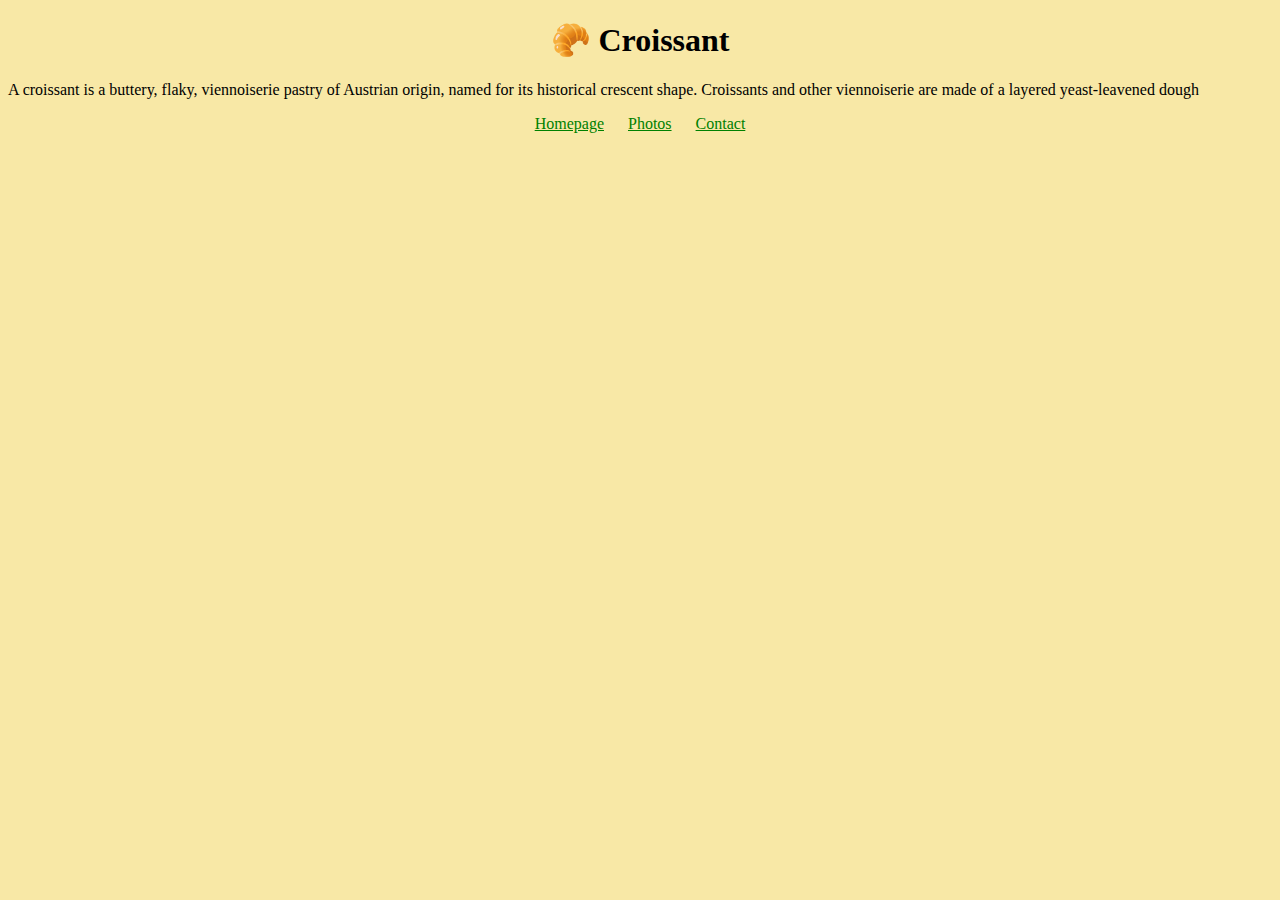
<file: index.html>
<!DOCTYPE html>
<html lang="en">

<head>
    <meta charset="UTF-8">
    <meta name="viewport" content="width=device-width, initial-scale=1.0">
    <title>Croissant Homepage</title>
    <meta name="description" content="Learn about the best croissants in town" />
    <link href="src/styles.css" rel="stylesheet" type="text/css" />
</head>

<body>
    <h1> 🥐 Croissant</h1>

    <p>
        A croissant is a buttery, flaky, viennoiserie pastry of Austrian origin, named for its historical crescent
        shape.
        Croissants and other viennoiserie are made of a layered yeast-leavened dough
    </p>
<footer>
    <a class="homepage" href="index.html" title="index">Homepage</a>
    <a class="photo" href="photo.html" title="croissant photo">Photos</a>
    <a class="about" href="about.html" title="about us">Contact</a>
</footer>
</body>
</html>
</file>
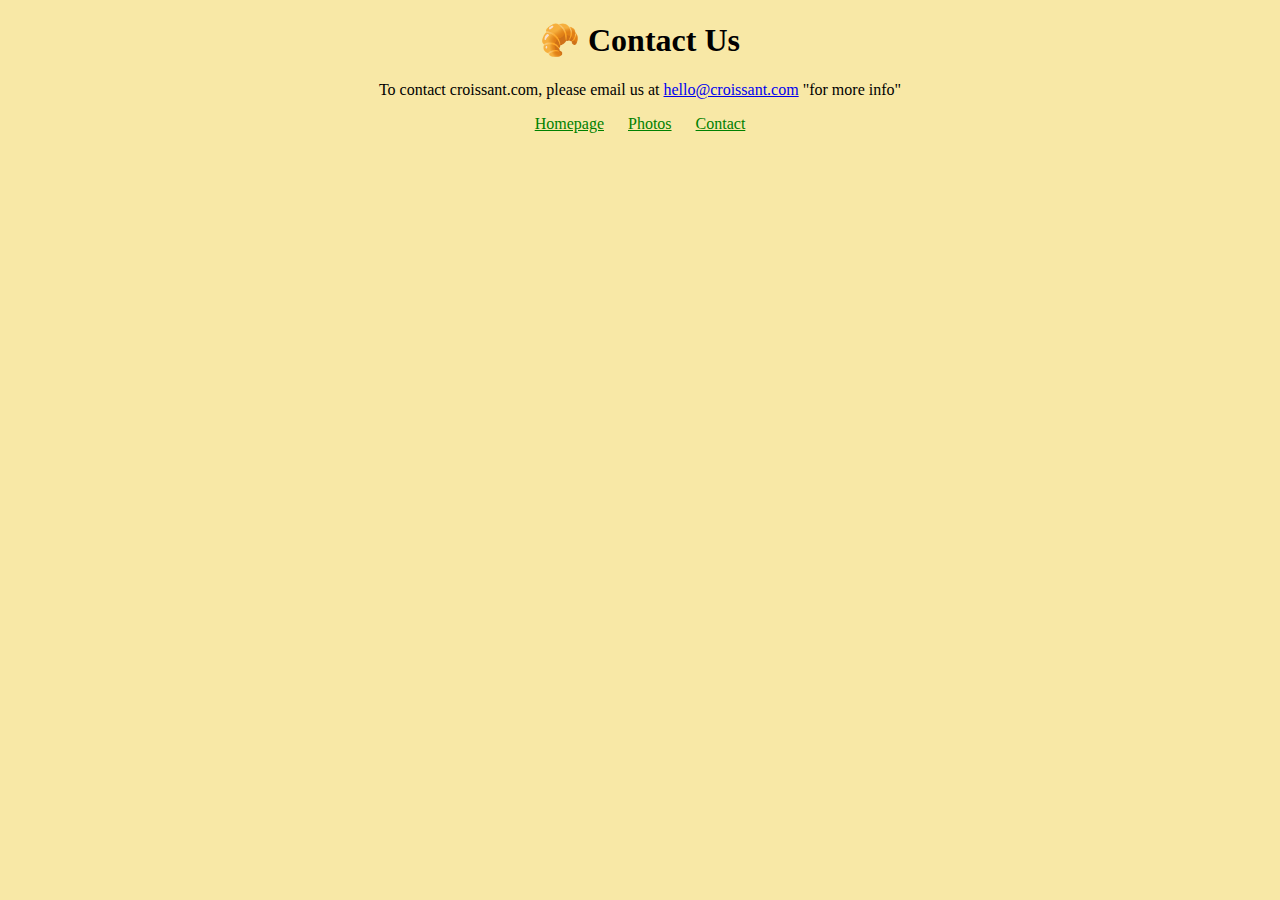
<file: about.html>
<!DOCTYPE html>
<html lang="en">
<head>
    <meta charset="UTF-8">
    <meta name="viewport" content="width=device-width, initial-scale=1.0">
    <title>Contact Information</title>
    <meta name="description" content="contact us at croissant.com" />
<link href="src/styles.css" rel="stylesheet" type="text/css" />
<body>
    <h1> 🥐 Contact Us</h1>
    <p class="contact-info">To contact croissant.com, please email us at 
<a href="mailto:hello@croissant.com" title="conctact us by email"> hello@croissant.com</a> "for more info"
    </p>
<footer>
    <a class="homepage" href="index.html" title="index">Homepage</a>
    <a class="photo" href="photo.html" title="croissant photo">Photos</a>
    <a class="about" href="about.html" title="about us">Contact</a>
</footer>
</body>
</html>
</file>
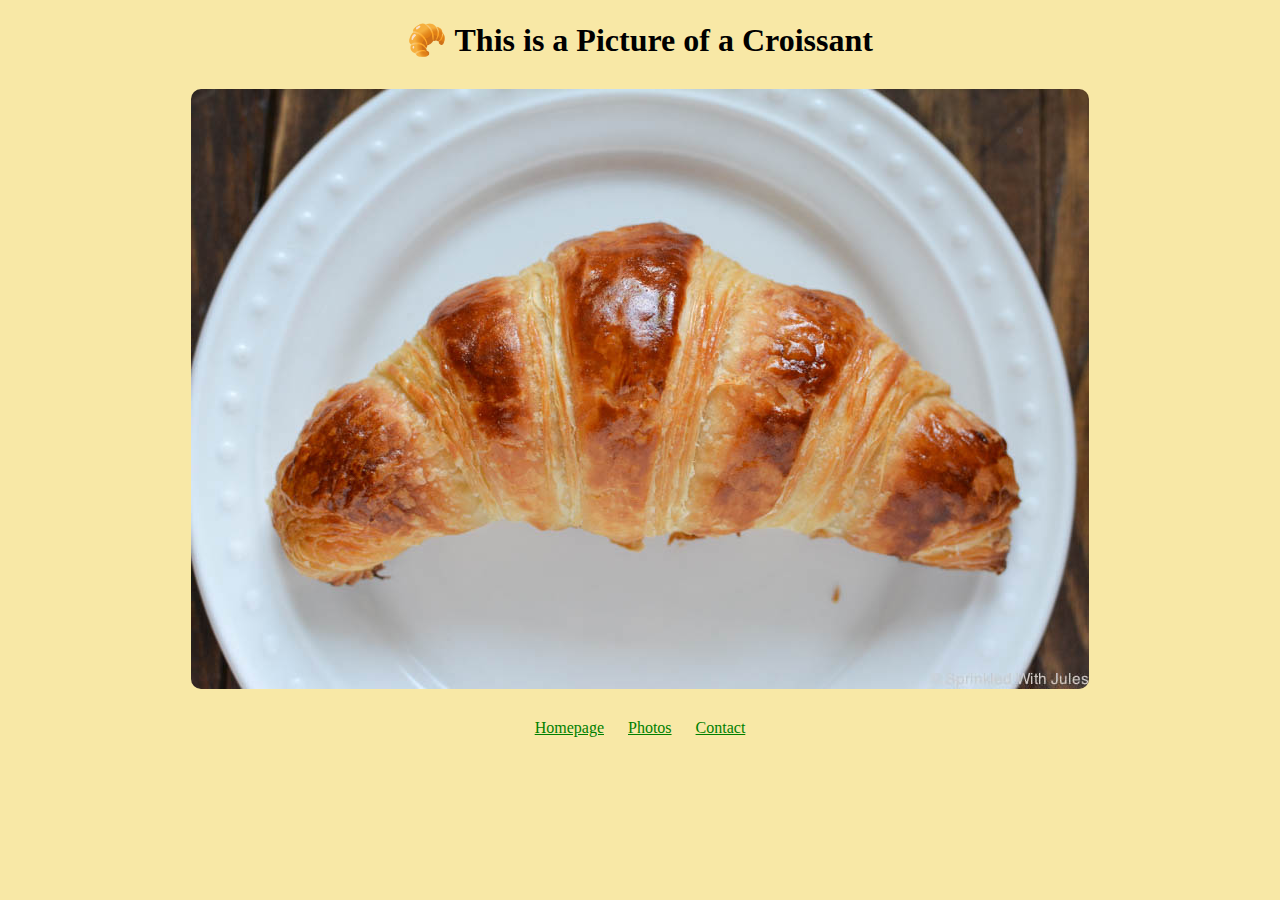
<file: photo.html>
<!DOCTYPE html>
<html lang="en">

<head>
    <meta charset="UTF-8">
    <meta name="viewport" content="width=device-width, initial-scale=1.0">
    <title>Photo Landing Page -Croissant.com</title>
    <meta name="description" content="Enjoy the most delicious picture of a croissant" />
    <link href="src/styles.css" rel="stylesheet" type="text/css" />
</head>

<body>
    <h1> 🥐 This is a Picture of a Croissant</h1>

    <img src="/images/croissant.jpeg" alt= "buttery croissant" class="croissant-photo">

    <footer>
    <a class="homepage" href="index.html" title="index">Homepage</a>
    <a class="photo" href="photo.html" title="croissant photo">Photos</a>
    <a class="about" href="about.html" title="about us">Contact</a>
    </footer>
</body>

</html>
</file>
<file: src/styles.css>
h1{
    text-align: center;
}
body{
    background:#F8E8A6;
}
footer{
    text-align: center;
}

footer a{
    margin: 0 10px;
    color: green;
}
.croissant-photo{
    max-width: 100%;
    border-radius: 10px;
    display: block;
    margin: 30px auto;

}
.contact-info{

    text-align: center;
    margin-block-start: 1em;
        margin-block-end: 1em;
        margin-inline-start: 0px;
        margin-inline-end: 0px;

}
</file>
